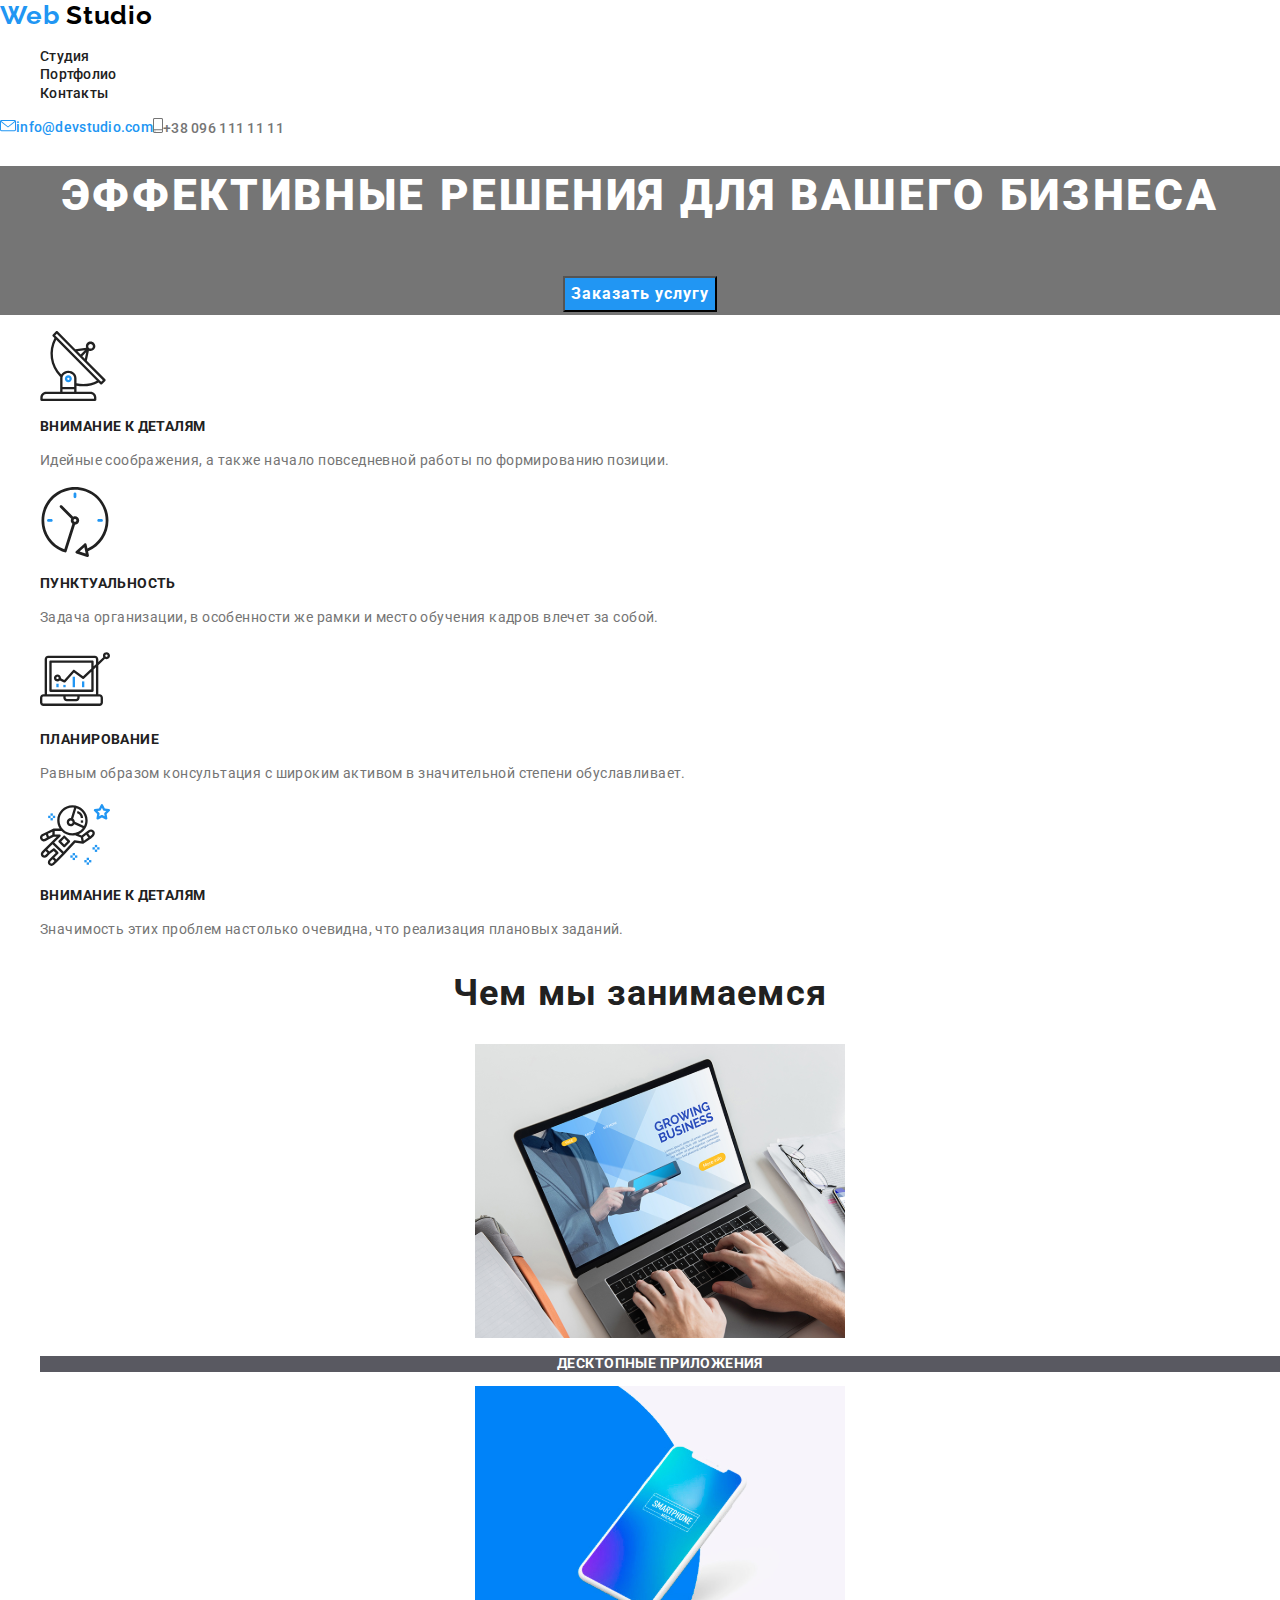
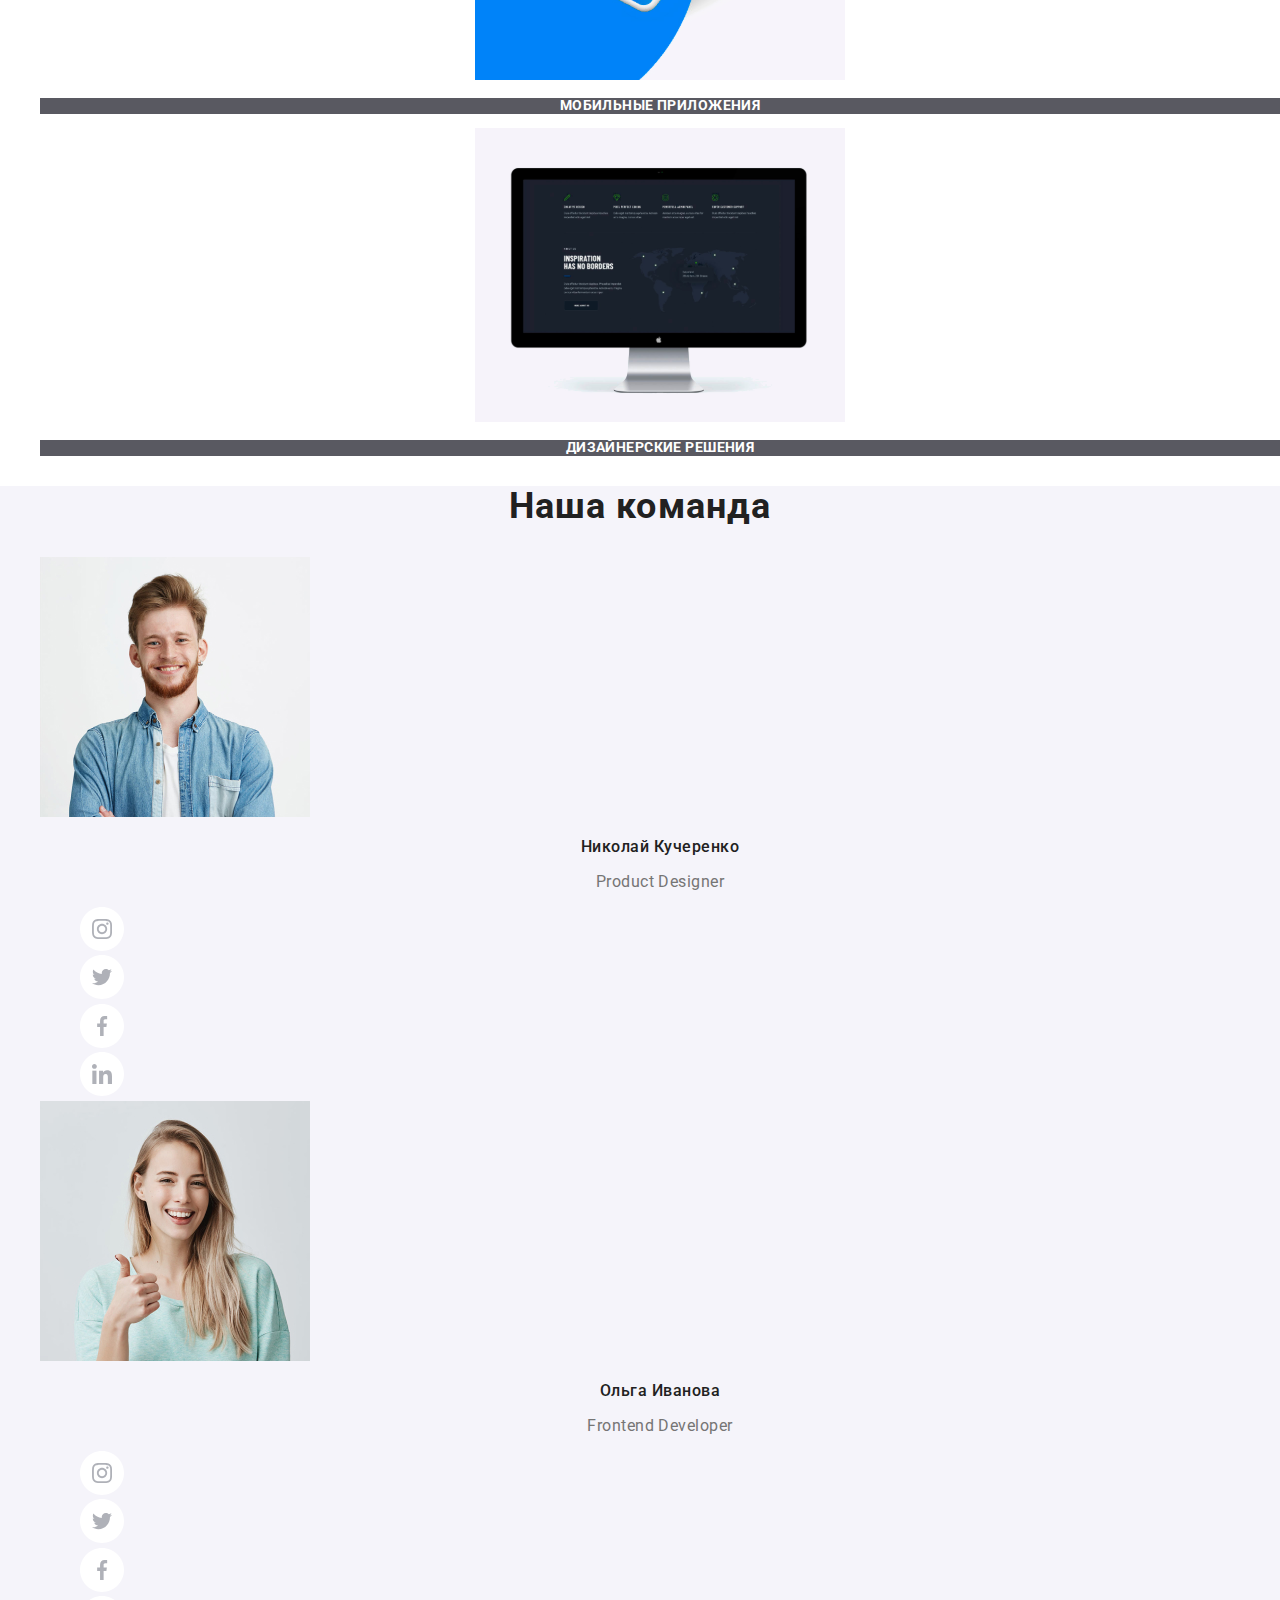
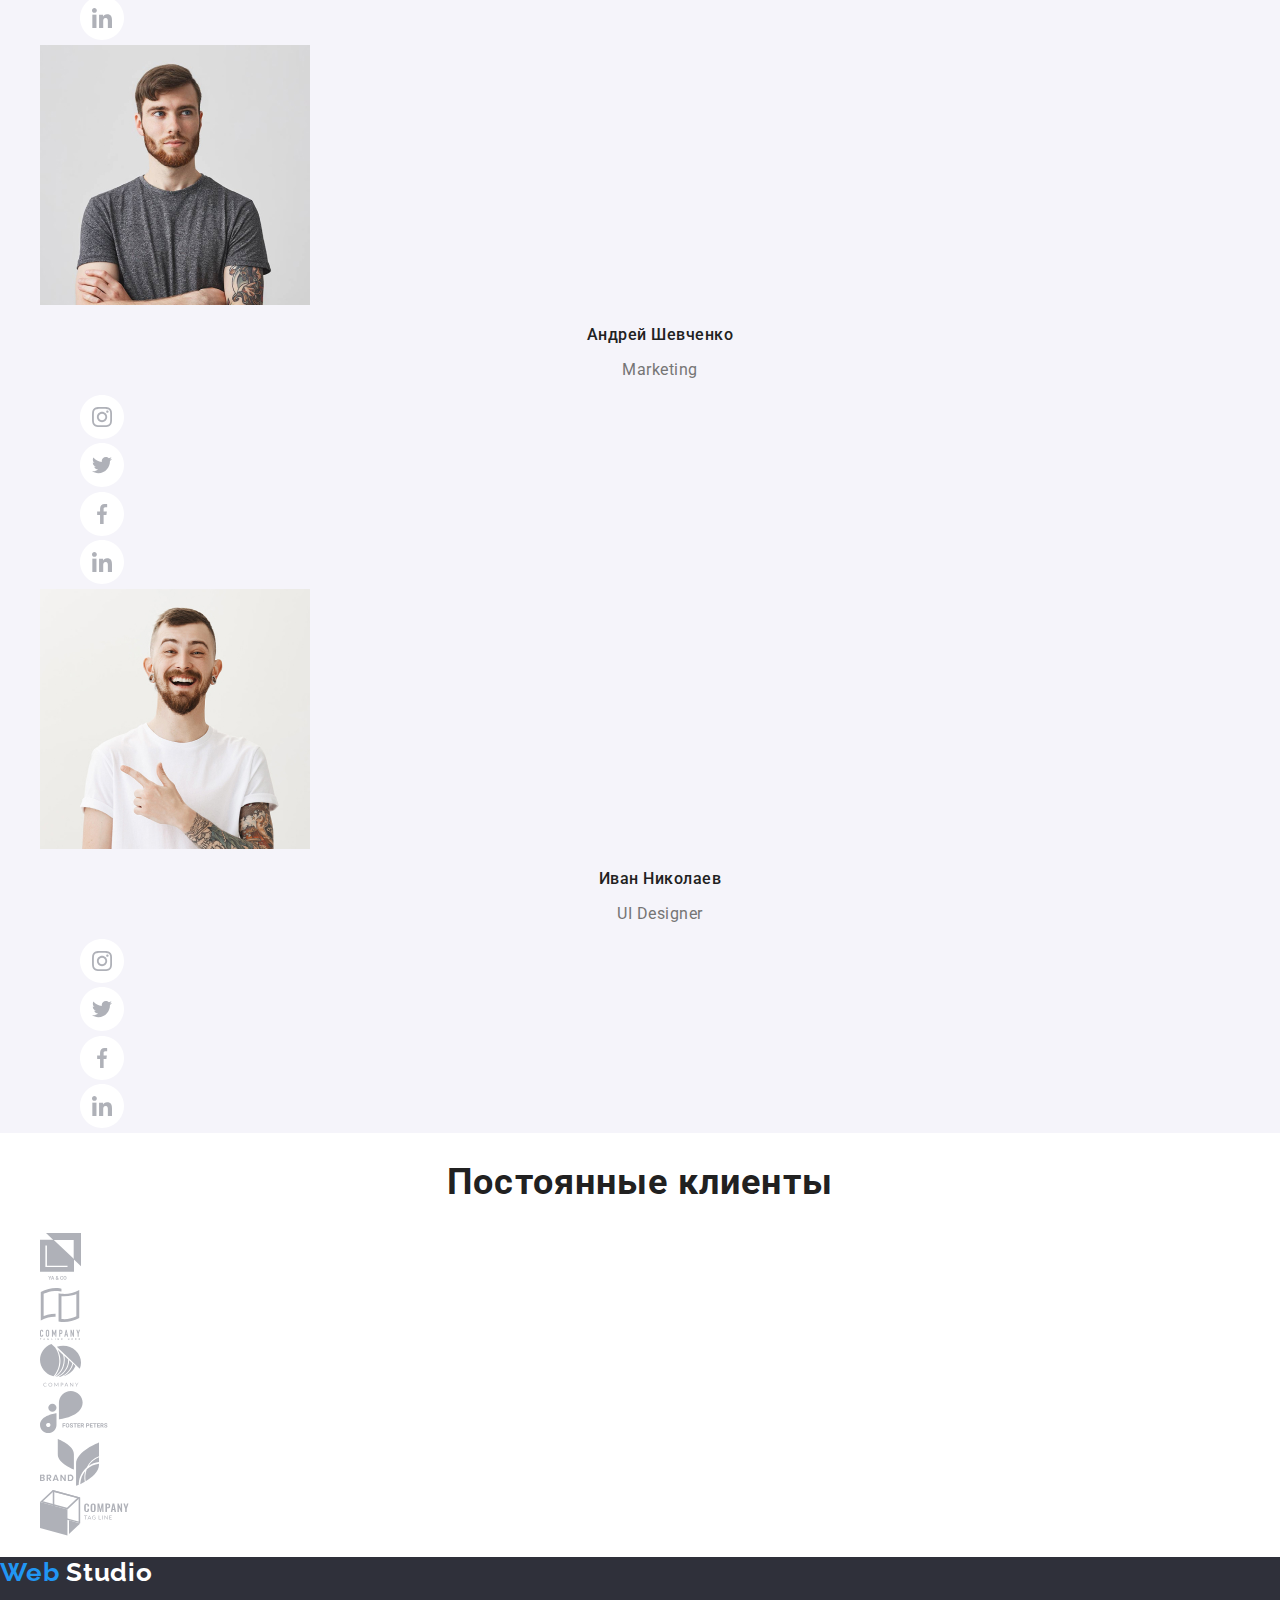
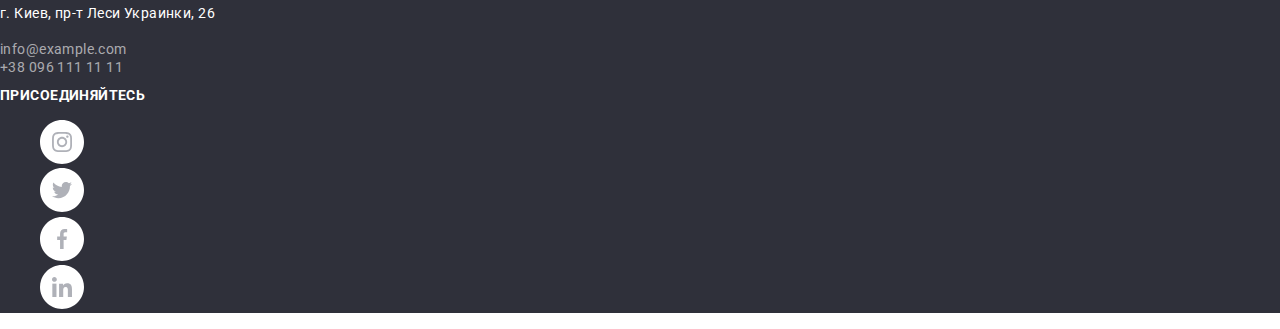
<file: index.html>
<!DOCTYPE html>
<html lang="ru">

<head>
    <link href="https://fonts.googleapis.com/css2?family=Raleway:wght@700&family=Roboto:wght@400;500;700&display=swap"
        rel="stylesheet">
    <link rel="stylesheet" href="./css/normolize.css">
    <link rel="stylesheet" href="./css/style.css" />
    <meta charset="UTF-8">
    <meta name="viewport" content="width=device-width, initial-scale=1.0">
    <title>Dev Studio. Эффективные решения для вашего бизнеса</title>
</head>

<body class="body">
    <!--Шапка сайта-->
    <header class="header">
        <nav>
            <a class="logo-text link" lang="en" href="./index.html"> Web <span>Studio</span></a>
            <ul class="navigation-list list">
                <li><a class="navigation-list-item link" href="">Студия</a></li>
                <li><a class="navigation-list-item link" href="./portfolio.html">Портфолио</a></li>
                <li><a class="navigation-list-item link" href="#contacts">Контакты</a></li>
            </ul>
        </nav>
        <a class="mail link" href="mailto:info@devstudio.com"><img src="./images/header/mail.svg"
                alt="Почта">info@devstudio.com</a>
        <a class="phone link" href="tel:+380961111111"><img src="./images/header/smartphone.svg"
                alt="Контактный телефон">+38 096 111 11
            11</a>
    </header>

    <main>
        <!--Hero секция-->
        <section class="hero">
            <h1 class="hero">Эффективные решения для вашего бизнеса</h1>
            <button type="button" class="modal-btn">Заказать услугу</button>
        </section>


        <!--Особенности - почему мы-->
        <section>
            <h2 hidden>Почему мы</h2>
            <ul class="why-are-we list">
                <li>
                    <img src="./images/why_we/satellite.svg" alt="Спутник">
                    <p class="item">Внимание к деталям</p>
                    <p class="description">Идейные соображения, а также начало повседневной работы по
                        формированию позиции.</p>
                </li>
                <li>
                    <img src="./images/why_we/clock1.svg" alt="Часы">
                    <p class="item">Пунктуальность</p>
                    <p class="description">Задача организации, в особенности же рамки и место обучения
                        кадров влечет за собой.</p>
                </li>
                <li>
                    <img src="./images/why_we/diagram1.svg" alt="Диаграмма">
                    <p class="item">Планирование</p>
                    <p class="description">Равным образом консультация с широким активом в значительной
                        степени обуславливает.</p>
                </li>
                <li>
                    <img src="./images/why_we/astronaut1.svg" alt="Астронавт">
                    <p class="item">Внимание к деталям</p>
                    <p class="description">Значимость этих проблем настолько очевидна, что реализация
                        плановых заданий.</p>
                </li>
            </ul>
        </section>

        <!--Чем мы занимаемся-->
        <section class="what-are-we-do">
            <h2 class="header">Чем мы занимаемся</h2>
            <ul class="what-are-we-do-list list ">
                <li>
                    <img src="./images/what_we_do/laptop.svg" alt="Ноутбук" width="370">
                    <p class="item">Десктопные приложения</p>
                </li>
                <li>
                    <img src="./images/what_we_do/mobile_pic.svg" alt="Телефон" width="370">
                    <p class="item">Мобильные приложения</p>
                </li>
                <li>
                    <img src="./images/what_we_do/monitor.svg" alt="Монитор" width="370">
                    <p class="item">Дизайнерские решения</p>
                </li>
            </ul>
        </section>
        <!--Наша команда-->
        <section class="our-team">
            <h2 class="header">Наша команда</h2>
            <ul class="list">
                <li>
                    <img src="./images/team/nikolay_kycherenko.jpg" alt="Николай Кучеренко" width="270" height="260">
                    <p class="name">Николай Кучеренко</p>
                    <p class="position" lang="en">Product Designer</p>
                    <ul class=".social-icon list">
                        <li lang="en">
                            <a href="" aria-label="Inatagram" target="_blank"><img class="social-icon"
                                    src="images/team/instagram_icon.svg" alt="Instagram"></a>
                        </li>
                        <li lang="en">
                            <a href="" aria-label="Inatagram" target="_blank"><img src="./images/team/twitter_icon.svg"
                                    alt="Twitter"></a>
                        </li>
                        <li lang="en">
                            <a href="" aria-label="Inatagram" target="_blank"><img src="./images/team/facebook_icon.svg"
                                    alt="Facebook"></a>
                        </li>
                        <li lang="en">
                            <a href="" aria-label="Inatagram" target="_blank"><img src="./images/team/linkedIn_icon.svg"
                                    alt="LinkedIn"></a>
                        </li>
                    </ul>
                </li>
                <li>
                    <img src="./images/team/ivanova_olga.jpg" alt="Ольга Иванова" width="270" height="260">
                    <p class="name">Ольга Иванова</p>
                    <p class="position" lang="en">Frontend Developer</p>
                    <ul class="list">
                        <li lang="en">
                            <a href="" aria-label="Inatagram" target="_blank"><img src="images/team/instagram_icon.svg"
                                    alt="Instagram"></a>
                        </li>
                        <li lang="en">
                            <a href="" aria-label="Inatagram" target="_blank"><img src="./images/team/twitter_icon.svg"
                                    alt="Twitter"></a>
                        </li>
                        <li lang="en">
                            <a href="" aria-label="Inatagram" target="_blank"><img src="./images/team/facebook_icon.svg"
                                    alt="Facebook"></a>
                        </li>
                        <li lang="en">
                            <a href="" aria-label="Inatagram" target="_blank"><img src="./images/team/linkedIn_icon.svg"
                                    alt="LinkedIn"></a>
                        </li>
                    </ul>
                </li>
                <li>
                    <img src="./images/team/andrey_shevchenko.jpg" alt="Андрей Шевченко" width="270" height="260">
                    <p class="name">Андрей Шевченко</p>
                    <p class="position" lang="en">Marketing</p>
                    <ul class="list">
                        <li lang="en">
                            <a href="" aria-label="Inatagram" target="_blank"><img src="images/team/instagram_icon.svg"
                                    alt="Instagram"></a>
                        </li>
                        <li lang="en">
                            <a href="" aria-label="Inatagram" target="_blank"><img src="./images/team/twitter_icon.svg"
                                    alt="Twitter"></a>
                        </li>
                        <li lang="en">
                            <a href="" aria-label="Inatagram" target="_blank"><img src="./images/team/facebook_icon.svg"
                                    alt="Facebook"></a>
                        </li>
                        <li lang="en">
                            <a href="" aria-label="Inatagram" target="_blank"><img src="./images/team/linkedIn_icon.svg"
                                    alt="LinkedIn"></a>
                        </li>
                    </ul>
                </li>
                <li>
                    <img src="./images/team/ivan_nikolaev.jpg" alt="Иван Николаев" width="270" height="260">
                    <p class="name">Иван Николаев</p>
                    <p class="position" lang="en">UI Designer</p>
                    <ul class="list">
                        <li class="social-links" lang="en">
                            <a href="" aria-label="Inatagram" target="_blank"><img src="images/team/instagram_icon.svg"
                                    alt="Instagram"></a>
                        </li>
                        <li lang="en">
                            <a href="" aria-label="Inatagram" target="_blank"><img src="./images/team/twitter_icon.svg"
                                    alt="Twitter"></a>
                        </li>
                        <li lang="en">
                            <a href="" aria-label="Inatagram" target="_blank"><img src="./images/team/facebook_icon.svg"
                                    alt="Facebook"></a>
                        </li>
                        <li lang="en">
                            <a href="" aria-label="Inatagram" target="_blank"><img src="./images/team/linkedIn_icon.svg"
                                    alt="LinkedIn"></a>
                        </li>
                    </ul>
                </li>
            </ul>

        </section>
        <!--Постоянные клиенты-->
        <section class="clients">
            <h2 class="header">Постоянные клиенты</h2>
            <ul class="list">
                <li><a href="" target="_blank"><img src="./images/clients/client_1.svg" alt="Клиент 1"></a></li>
                <li><a href="" target="_blank"><img src="./images/clients/client_2.svg" alt="Клиент 2"></a></li>
                <li><a href="" target="_blank"><img src="./images/clients/client_3.svg" alt="Клиент 3"></a></li>
                <li><a href="" target="_blank"><img src="./images/clients/client_4.svg" alt="Клиент 4"></a></li>
                <li><a href="" target="_blank"><img src="./images/clients/client_5.svg" alt="Клиент 5"></a></li>
                <li><a href="" target="_blank"><img src="./images/clients/client_6.svg" alt="Клиент 6"></a></li>
            </ul>
        </section>
    </main>

    <footer class="footer">
        <section>
            <h2 hidden>Контакты</h2>
            <!--Логотип-->
            <a class="logo link" lang="en" href="./index.html">Web <span>Studio</span></a>
            <!--Контакты-->
            <address id="contacts">
                <p class="adress">г. Киев, пр-т Леси Украинки, 26</p>
                <a class="contacts link" href="meilto:info@example.com">info@example.com</a> <br>
                <a class="contacts link" href="tel:+380961111111">+38 096 111 11 11</a>
            </address>
        </section>
        <!--Социальные сети-->
        <section>
            <h2 class="join">Присоединяйтесь</h2>
            <ul class="list" lang="en">
                <li>
                    <a href="" aria-label="Inatagram" target="_blank"><img src="./images/team/instagram_icon.svg"
                            alt="Instagram"></a>
                <li><a href="" aria-label="Inatagram" target="_blank"><img src="./images/team/twitter_icon.svg"
                            alt="Twitter"></a>
                </li>
                <li>
                    <a href="" aria-label="Inatagram" target="_blank"><img src="./images/team/facebook_icon.svg"
                            alt="Facebook"></a>
                </li>
                <li>
                    <a href="" aria-label="Inatagram" target="_blank"><img src="./images/team/linkedIn_icon.svg"
                            alt="LinkedIn"></a>
                </li>
            </ul>

        </section>
    </footer>
</body>

</html>
</file>
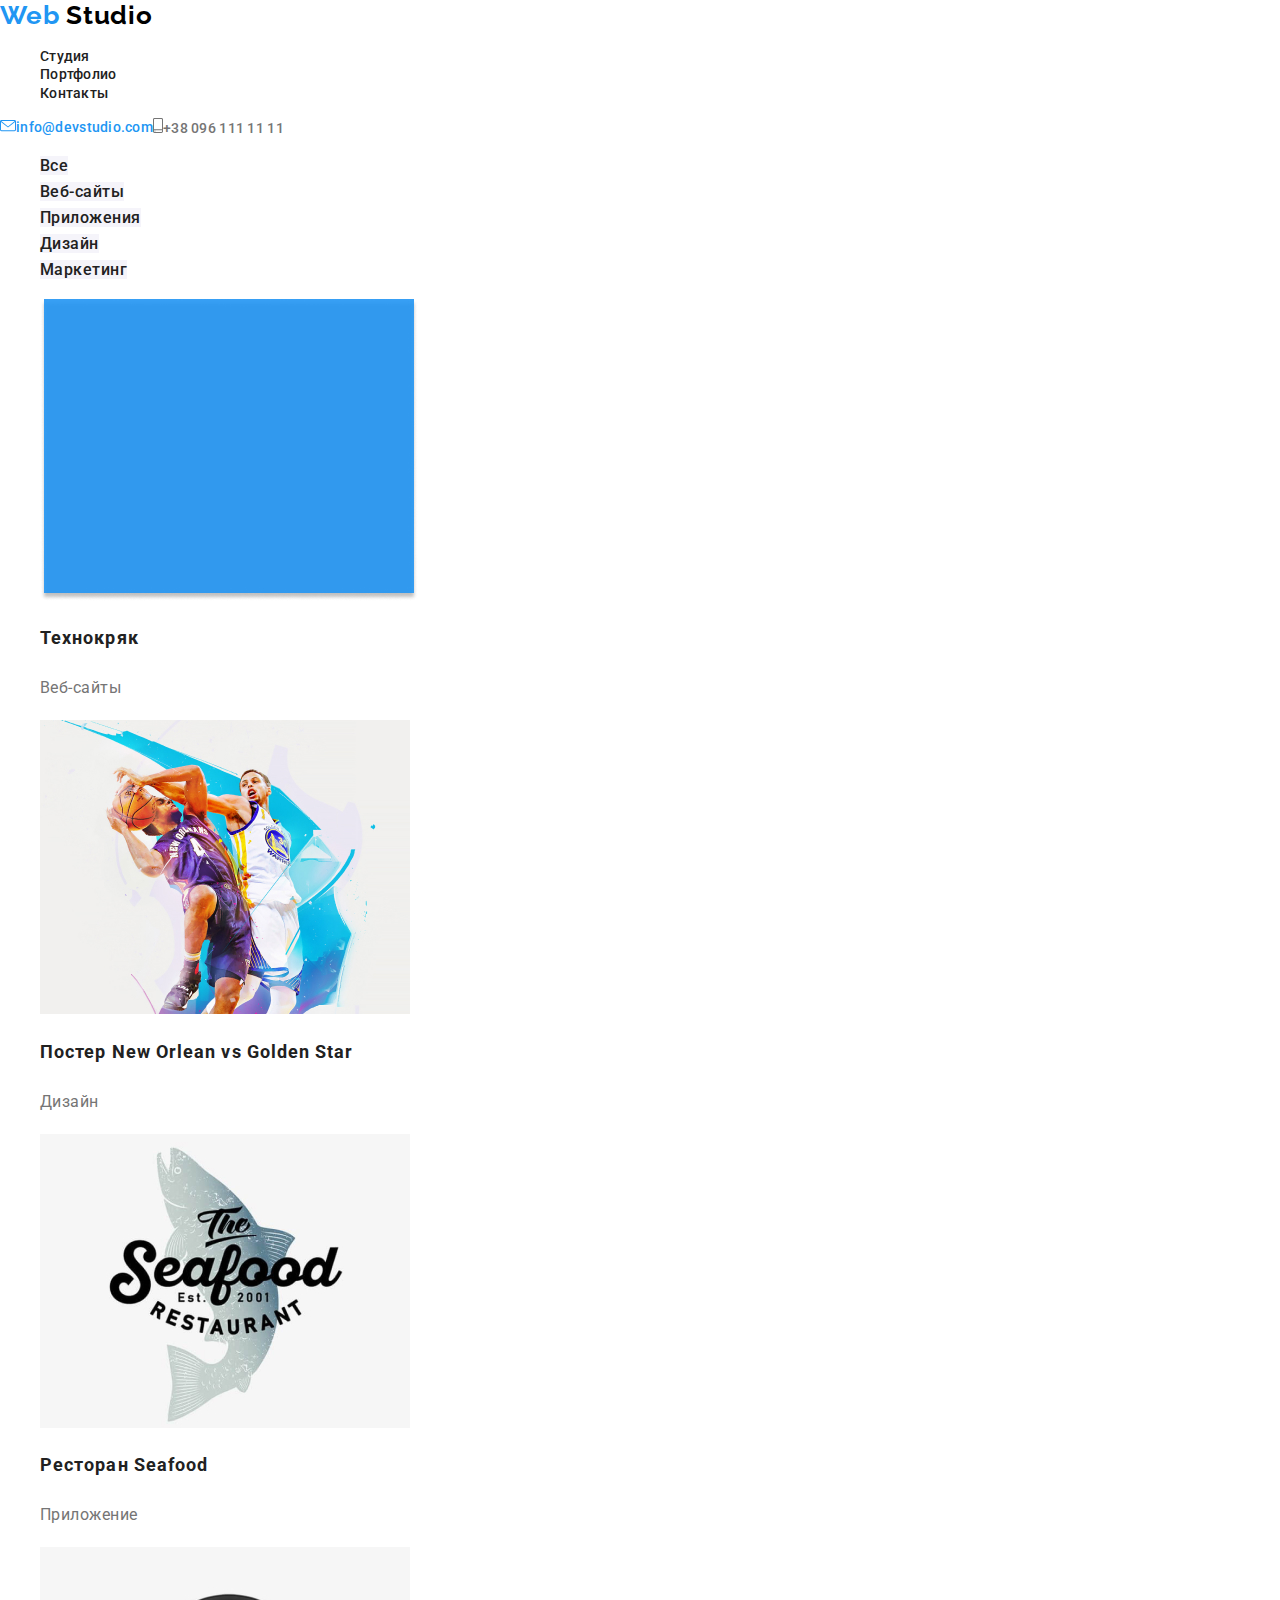
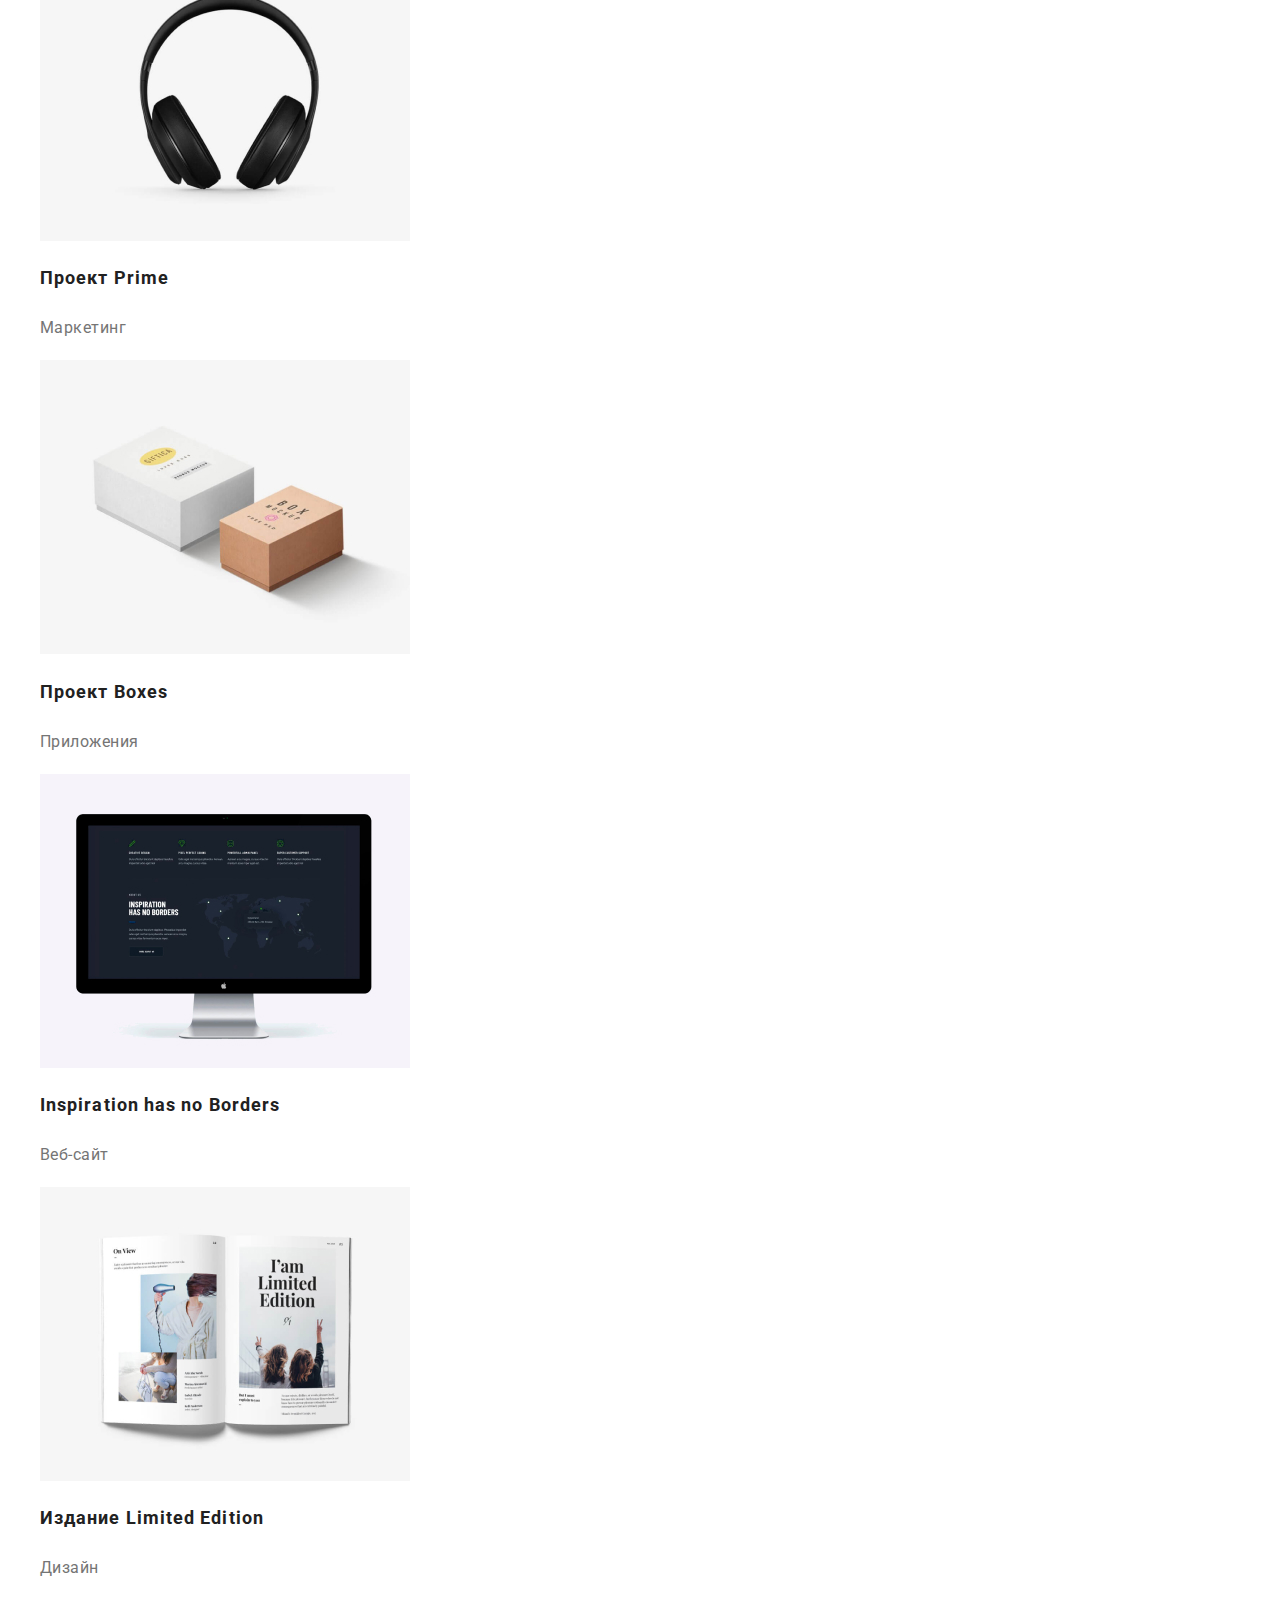
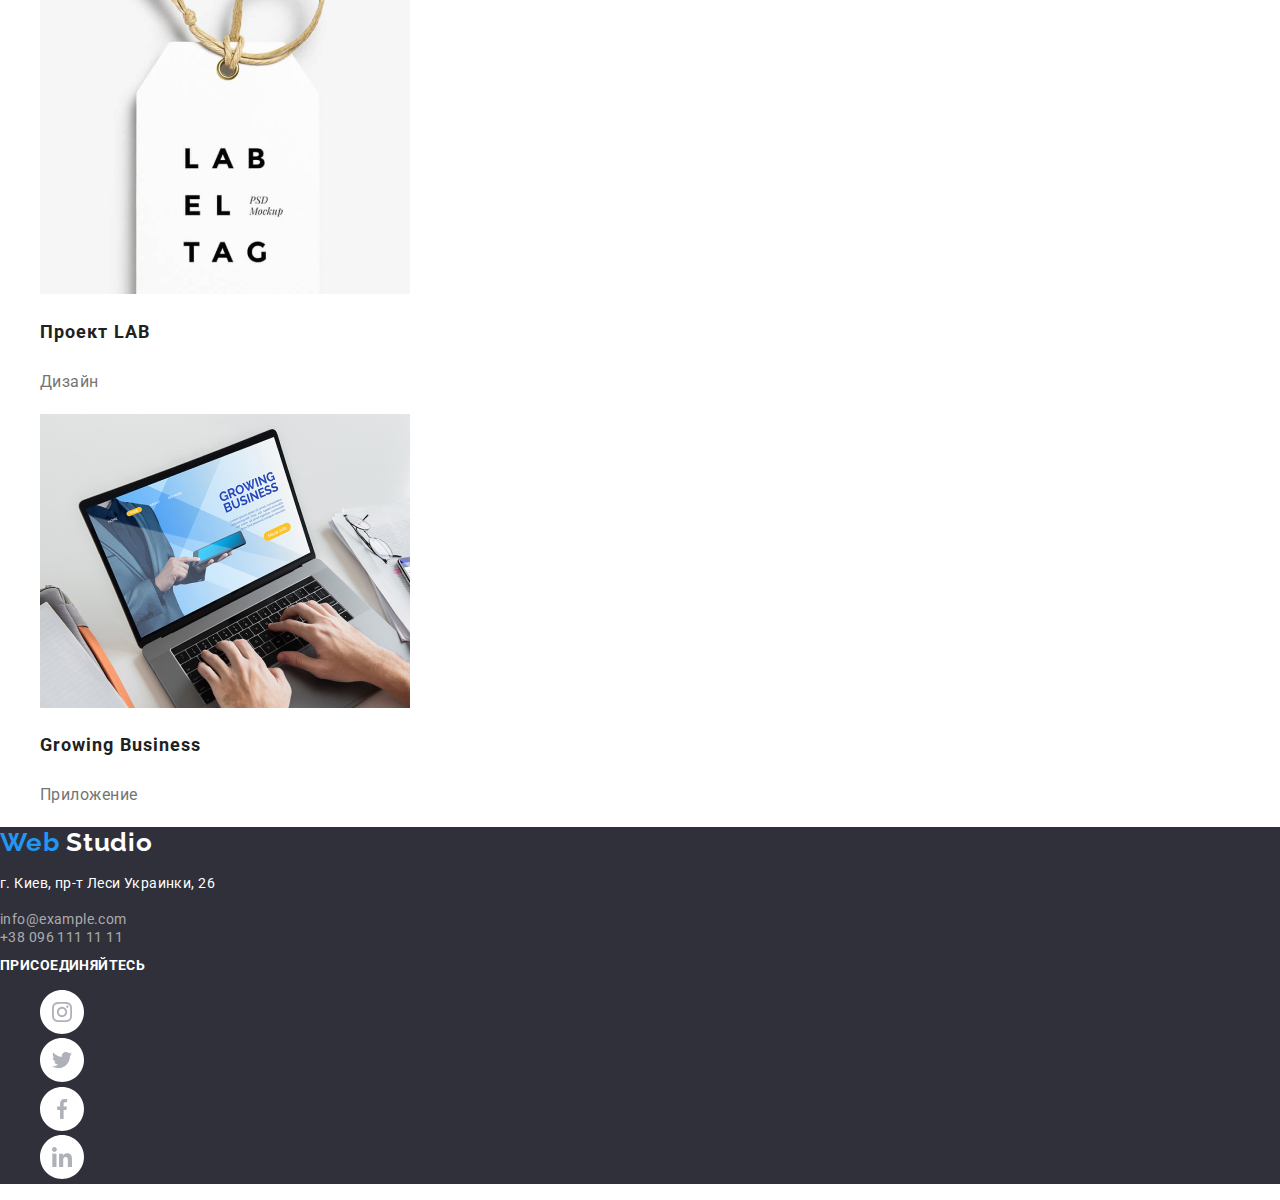
<file: portfolio.html>
<!DOCTYPE html>
<html lang="ru">

<head>
    <link href="https://fonts.googleapis.com/css2?family=Raleway:wght@700&family=Roboto:wght@400;500;700&display=swap"
        rel="stylesheet">
    <link rel="stylesheet" href="./css/normolize.css">
    <link rel="stylesheet" href="./css/style.css" />
    <meta charset="UTF-8">
    <meta name="viewport" content="width=device-width, initial-scale=1.0">
    <title>Dev Studio. Эффективные решения для вашего бизнеса</title>
</head>

<body class="body">
    <!--Шапка сайта-->
    <header class="header">
        <a class="logo-text link" lang="en" href="./index.html"> Web <span>Studio</span></a>
        <nav>
            <ul class="navigation-list list">
                <li><a class="navigation-list-item link" href="./index.html">Студия</a></li>
                <li><a class="navigation-list-item link" href="./portfolio.html">Портфолио</a></li>
                <li><a class="navigation-list-item link" href="#contacts">Контакты</a></li>
            </ul>
        </nav>
        <a class="mail link" href="mailto:info@devstudio.com"><img src="./images/header/mail.svg"
                alt="Почта">info@devstudio.com</a>
        <a class="phone link" href="tel:+380961111111"><img src="./images/header/smartphone.svg"
                alt="Контактный телефон">+38 096 111 11
            11</a>
    </header>

    <main>
        <!--Портфолио -->
        <section class="portfolio">
            <h1 hidden>Портфолио</h1>
            <ul class="filter list">
                <li><a class="link" href="">Все</a>
                <li><a class="link" href="">Веб-сайты</a></li>
                <li><a class="link" href="">Приложения</a></li>
                <li><a class="link" href="">Дизайн</a></li>
                <li><a class="link" href="">Маркетинг</a></li>
            </ul>
            <ul class="list">
                <li class="item">
                    <a href=""><img src="./images/portfolio_page/hover_overlay.jpg" alt="overlay"></a>
                    <h2 class="name">Технокряк</h2>
                    <p class="description">Веб-сайты</p>
                    <p hidden>Описание при наведении</p>
                </li>
                <li class="item">
                    <a href=""><img src="./images/portfolio_page/design.jpg" alt="Игра в баскетбол"></a>
                    <h2 class="name">Постер New Orlean vs Golden Star</h2>
                    <p class=" description">Дизайн</p>
                    <p hidden>Описание при наведении</p>
                </li>
                <li class="item"><img src="./images/portfolio_page/sea_food_restourant.jpg" alt="Ресторан">
                    <h2 class="name">Ресторан Seafood</h2>
                    <p class=" description">Приложение</p>
                    <p hidden>Описание при наведении</p>
                </li>
                <li class="item"><img src="./images/portfolio_page/headphones.jpg" alt="Наушники">
                    <h2 class="name">Проект Prime</h2>
                    <p class=" description">Маркетинг</p>
                    <p hidden>Описание при наведении</p>
                </li>
                <li class="item"><img src="./images/portfolio_page/boxes.jpg" alt="Коробки">
                    <h2 class="name">Проект Boxes</h2>
                    <p class=" description">Приложения</p>
                    <p hidden>Описание при наведении</p>
                </li>
                <li class="item"><img src="./images/portfolio_page/monitor.jpg" alt="Монитор">
                    <h2 class="name">Inspiration has no Borders</h2>
                    <p class=" description">Веб-сайт</p>
                    <p hidden>Описание при наведении</p>
                </li>
                <li class="item"><img src="./images/portfolio_page/magazine.jpg" alt="Журнал">
                    <h2 class="name">Издание Limited Edition</h2>
                    <p class=" description">Дизайн</p>
                    <p hidden>Описание при наведении</p>
                </li>
                <li class="item"><img src="./images/portfolio_page/label.jpg" alt="Ярлык">
                    <h2 class="name">Проект LAB</h2>
                    <p class=" description">Дизайн</p>
                    <p hidden>Описание при наведении</p>
                </li>
                <li class="item"><img src="./images/portfolio_page/laptop.jpg" alt="Ноутбук">
                    <h2 class="name">Growing Business</h2>
                    <p class=" description">Приложение</p>
                    <p hidden>Описание при наведении</p>
                </li>
            </ul>
        </section>
    </main>

    <footer class="footer">
        <section>
            <h2 hidden>Контакты</h2>
            <!--Логотип-->
            <a class="logo link" lang="en" href="./index.html">Web <span>Studio</span></a>
            <!--Контакты-->
            <address id="contacts">
                <p class="adress">г. Киев, пр-т Леси Украинки, 26</p>
                <a class="contacts link" href="meilto:info@example.com">info@example.com</a> <br>
                <a class="contacts link" href="tel:+380961111111">+38 096 111 11 11</a>
            </address>
        </section>
        <!--Социальные сети-->
        <section>
            <h2 class="join">Присоединяйтесь</h2>
            <ul class="list" lang="en">
                <li>
                    <a href="" aria-label="Inatagram" target="_blank"><img src="./images/team/instagram_icon.svg"
                            alt="Instagram"></a>
                <li><a href="" aria-label="Inatagram" target="_blank"><img src="./images/team/twitter_icon.svg"
                            alt="Twitter"></a>
                </li>
                <li>
                    <a href="" aria-label="Inatagram" target="_blank"><img src="./images/team/facebook_icon.svg"
                            alt="Facebook"></a>
                </li>
                <li>
                    <a href="" aria-label="Inatagram" target="_blank"><img src="./images/team/linkedIn_icon.svg"
                            alt="LinkedIn"></a>
                </li>
            </ul>

        </section>
    </footer>
</body>

</html>
</file>
<file: css/style.css>
:root {
  --main-font: "Roboto", sans-serif;
  --logo-font: "Raleway", sans-serif;
  --first-text-color: #212121;
  --second-text-color: #757575;
  --third-text-color: #ffffff;
  --background-first-color: #f5f4fa;
  --accent-color: #2196f3;
  --main-font-size: 14px;
  --second-font-size: 16px;
  --third-font-size: 18px;
}

html {
  box-sizing: border-box;
}

*::before,
*::after {
  box-sizing: inherit;
}

.body {
  font-family: var(--main-font);
  background: var(--third-text-color);
}

.link {
  text-decoration: none;
  font-style: normal;
}

.list {
  list-style: none;
}

/*logo*/
.logo-text {
  font-family: var(--logo-font);
  font-weight: 700;
  font-size: 26px;
  line-height: 1.19;
  letter-spacing: 0.03em;
  color: var(--accent-color);
}

.logo-text > span {
  color: #000000;
}

/*навигация*/
.navigation-list-item {
  font-weight: 500;
  font-size: var(--main-font-size);
  line-height: 1.14;
  letter-spacing: 0.02em;
  color: var(--first-text-color);
}

.navigation-list-item:hover,
.navigation-list-item:focus {
  color: var(--accent-color);
}

.header .mail {
  font-weight: 500;
  font-size: var(--main-font-size);
  line-height: 1.14;
  letter-spacing: 0.02em;
  color: var(--accent-color);
}

.header .mail:hover,
.header .mail:focus {
  color: var(--second-text-color);
}

.header .phone {
  font-weight: 500;
  font-size: var(--main-font-size);
  line-height: var(--second-font-size);
  letter-spacing: 0.02em;
  position: absolute;
  color: var(--second-text-color);
}

.header .phone:hover,
.header .phone:focus {
  color: var(--accent-color);
}

/*главный герой*/
.hero {
  font-weight: 900;
  font-size: 44px;
  line-height: 1.36;
  text-align: center;
  letter-spacing: 0.06em;
  text-transform: uppercase;
  color: var(--third-text-color);
  background-color: #757575;
}

/*Кнопка заказа услуги*/
.hero .modal-btn {
  font-weight: 700;
  font-size: var(--second-font-size);
  line-height: 1.88;
  letter-spacing: 0.06em;
  background-color: var(--accent-color);
  color: var(--third-text-color);
}

/* Почему мы*/
.why-are-we .item {
  font-weight: 700;
  font-size: var(--main-font-size);
  line-height: 1.14;
  letter-spacing: 0.03em;
  text-transform: uppercase;
  color: var(--first-text-color);
}

.why-are-we .description {
  font-size: var(--main-font-size);
  line-height: 1.71;
  letter-spacing: 0.03em;
  color: var(--second-text-color);
}

/*Чем мы занимаемся*/
.what-are-we-do .header {
  font-size: 36px;
  line-height: 1.17;
  text-align: center;
  letter-spacing: 0.03em;
  color: var(--first-text-color);
}

.what-are-we-do-list {
  font-weight: 700;
  font-size: var(--main-font-size);
  line-height: 1.14;
  text-align: center;
  letter-spacing: 0.03em;
  text-transform: uppercase;
  color: var(--third-text-color);
}
.what-are-we-do-list .item {
  background-color: rgba(47, 48, 58, 0.8);
}

/*наша команда*/
.our-team {
  background-color: var(--background-first-color);
}

.our-team .header {
  font-size: 36px;
  line-height: 1.14;
  text-align: center;
  letter-spacing: 0.03em;
  color: var(--first-text-color);
}

.our-team .name {
  font-weight: 500;
  font-size: var(--second-font-size);
  line-height: 1.19;
  text-align: center;
  letter-spacing: 0.03em;
  color: var(--first-text-color);
}

.our-team .position {
  font-size: var(--second-font-size);
  line-height: 19px;
  text-align: center;
  letter-spacing: 0.03em;
  color: var(--second-text-color);
}

/* Постоянные клиенты */

.clients .header {
  font-size: 36px;
  line-height: 1.14;
  text-align: center;
  letter-spacing: 0.03em;
  color: var(--first-text-color);
}

/*Футер*/

.footer {
  background-color: #2f303a;
}

.footer .logo {
  font-family: var(--logo-font);
  font-weight: 700;
  font-size: 26px;
  line-height: 1.19;
  letter-spacing: 0.03em;
  color: var(--accent-color);
}
.logo > span {
  color: var(--third-text-color);
}

.footer .adress {
  font-style: normal;
  font-size: var(--main-font-size);
  line-height: 1.71;
  letter-spacing: 0.03em;
  color: var(--third-text-color);
}

.footer .contacts {
  font-size: var(--main-font-size);
  line-height: 1.17;
  letter-spacing: 0.03em;
  color: rgba(255, 255, 255, 0.6);
}

.footer .contacts:hover,
.footer .contacts:focus {
  color: var(--accent-color);
}

.footer .join {
  font-weight: 700;
  font-size: var(--main-font-size);
  line-height: 1.14;
  letter-spacing: 0.03em;
  text-transform: uppercase;
  color: var(--third-text-color);
}

.filter .link {
  font-weight: 500;
  font-size: var(--second-font-size);
  line-height: 1.63;
  letter-spacing: 0.03em;
  color: var(--first-text-color);
  background-color: var(--background-first-color);
}

.filter .link:hover {
  color: var(--third-text-color);
  background-color: var(--accent-color);
}

.list .item .name {
  font-weight: 700;
  font-size: var(--third-font-size);
  line-height: 2;
  letter-spacing: 0.06em;
  color: var(--first-text-color);
}

.list .item .description {
  font-size: var(--second-font-size);
  line-height: 2;
  letter-spacing: 0.03em;
  color: var(--second-text-color);
}
</file>
<file: css/normolize.css>
/*! normalize.css v8.0.1 | MIT License | github.com/necolas/normalize.css */

/* Document
   ========================================================================== */

/**
 * 1. Correct the line height in all browsers.
 * 2. Prevent adjustments of font size after orientation changes in iOS.
 */

html {
  line-height: 1.15; /* 1 */
  -webkit-text-size-adjust: 100%; /* 2 */
}

/* Sections
   ========================================================================== */

/**
 * Remove the margin in all browsers.
 */

body {
  margin: 0;
}

/**
 * Render the `main` element consistently in IE.
 */

main {
  display: block;
}

/**
 * Correct the font size and margin on `h1` elements within `section` and
 * `article` contexts in Chrome, Firefox, and Safari.
 */

h1 {
  font-size: 2em;
  margin: 0.67em 0;
}

/* Grouping content
   ========================================================================== */

/**
 * 1. Add the correct box sizing in Firefox.
 * 2. Show the overflow in Edge and IE.
 */

hr {
  box-sizing: content-box; /* 1 */
  height: 0; /* 1 */
  overflow: visible; /* 2 */
}

/**
 * 1. Correct the inheritance and scaling of font size in all browsers.
 * 2. Correct the odd `em` font sizing in all browsers.
 */

pre {
  font-family: monospace, monospace; /* 1 */
  font-size: 1em; /* 2 */
}

/* Text-level semantics
   ========================================================================== */

/**
 * Remove the gray background on active links in IE 10.
 */

a {
  background-color: transparent;
}

/**
 * 1. Remove the bottom border in Chrome 57-
 * 2. Add the correct text decoration in Chrome, Edge, IE, Opera, and Safari.
 */

abbr[title] {
  border-bottom: none; /* 1 */
  text-decoration: underline; /* 2 */
  text-decoration: underline dotted; /* 2 */
}

/**
 * Add the correct font weight in Chrome, Edge, and Safari.
 */

b,
strong {
  font-weight: bolder;
}

/**
 * 1. Correct the inheritance and scaling of font size in all browsers.
 * 2. Correct the odd `em` font sizing in all browsers.
 */

code,
kbd,
samp {
  font-family: monospace, monospace; /* 1 */
  font-size: 1em; /* 2 */
}

/**
 * Add the correct font size in all browsers.
 */

small {
  font-size: 80%;
}

/**
 * Prevent `sub` and `sup` elements from affecting the line height in
 * all browsers.
 */

sub,
sup {
  font-size: 75%;
  line-height: 0;
  position: relative;
  vertical-align: baseline;
}

sub {
  bottom: -0.25em;
}

sup {
  top: -0.5em;
}

/* Embedded content
   ========================================================================== */

/**
 * Remove the border on images inside links in IE 10.
 */

img {
  border-style: none;
}

/* Forms
   ========================================================================== */

/**
 * 1. Change the font styles in all browsers.
 * 2. Remove the margin in Firefox and Safari.
 */

button,
input,
optgroup,
select,
textarea {
  font-family: inherit; /* 1 */
  font-size: 100%; /* 1 */
  line-height: 1.15; /* 1 */
  margin: 0; /* 2 */
}

/**
 * Show the overflow in IE.
 * 1. Show the overflow in Edge.
 */

button,
input { /* 1 */
  overflow: visible;
}

/**
 * Remove the inheritance of text transform in Edge, Firefox, and IE.
 * 1. Remove the inheritance of text transform in Firefox.
 */

button,
select { /* 1 */
  text-transform: none;
}

/**
 * Correct the inability to style clickable types in iOS and Safari.
 */

button,
[type="button"],
[type="reset"],
[type="submit"] {
  -webkit-appearance: button;
}

/**
 * Remove the inner border and padding in Firefox.
 */

button::-moz-focus-inner,
[type="button"]::-moz-focus-inner,
[type="reset"]::-moz-focus-inner,
[type="submit"]::-moz-focus-inner {
  border-style: none;
  padding: 0;
}

/**
 * Restore the focus styles unset by the previous rule.
 */

button:-moz-focusring,
[type="button"]:-moz-focusring,
[type="reset"]:-moz-focusring,
[type="submit"]:-moz-focusring {
  outline: 1px dotted ButtonText;
}

/**
 * Correct the padding in Firefox.
 */

fieldset {
  padding: 0.35em 0.75em 0.625em;
}

/**
 * 1. Correct the text wrapping in Edge and IE.
 * 2. Correct the color inheritance from `fieldset` elements in IE.
 * 3. Remove the padding so developers are not caught out when they zero out
 *    `fieldset` elements in all browsers.
 */

legend {
  box-sizing: border-box; /* 1 */
  color: inherit; /* 2 */
  display: table; /* 1 */
  max-width: 100%; /* 1 */
  padding: 0; /* 3 */
  white-space: normal; /* 1 */
}

/**
 * Add the correct vertical alignment in Chrome, Firefox, and Opera.
 */

progress {
  vertical-align: baseline;
}

/**
 * Remove the default vertical scrollbar in IE 10+.
 */

textarea {
  overflow: auto;
}

/**
 * 1. Add the correct box sizing in IE 10.
 * 2. Remove the padding in IE 10.
 */

[type="checkbox"],
[type="radio"] {
  box-sizing: border-box; /* 1 */
  padding: 0; /* 2 */
}

/**
 * Correct the cursor style of increment and decrement buttons in Chrome.
 */

[type="number"]::-webkit-inner-spin-button,
[type="number"]::-webkit-outer-spin-button {
  height: auto;
}

/**
 * 1. Correct the odd appearance in Chrome and Safari.
 * 2. Correct the outline style in Safari.
 */

[type="search"] {
  -webkit-appearance: textfield; /* 1 */
  outline-offset: -2px; /* 2 */
}

/**
 * Remove the inner padding in Chrome and Safari on macOS.
 */

[type="search"]::-webkit-search-decoration {
  -webkit-appearance: none;
}

/**
 * 1. Correct the inability to style clickable types in iOS and Safari.
 * 2. Change font properties to `inherit` in Safari.
 */

::-webkit-file-upload-button {
  -webkit-appearance: button; /* 1 */
  font: inherit; /* 2 */
}

/* Interactive
   ========================================================================== */

/*
 * Add the correct display in Edge, IE 10+, and Firefox.
 */

details {
  display: block;
}

/*
 * Add the correct display in all browsers.
 */

summary {
  display: list-item;
}

/* Misc
   ========================================================================== */

/**
 * Add the correct display in IE 10+.
 */

template {
  display: none;
}

/**
 * Add the correct display in IE 10.
 */

[hidden] {
  display: none;
}
</file>
